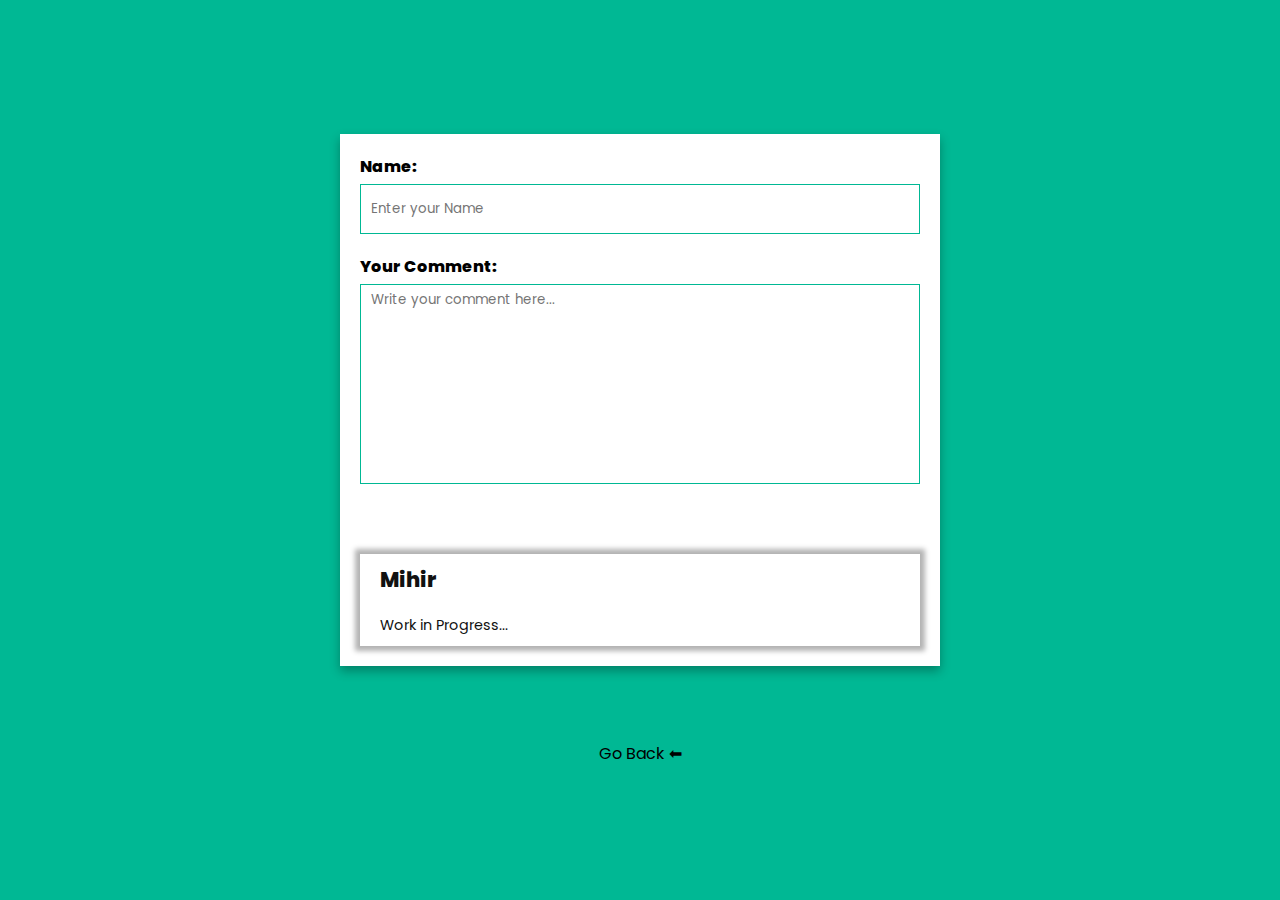
<file: comment.html>
<!DOCTYPE html>
<html lang="en">
<head>
    <meta charset="UTF-8">
    <meta http-equiv="X-UA-Compatible" content="IE=edge">
    <meta name="viewport" content="width=device-width, initial-scale=1.0">
    <title>FutureMihir's Comments</title>
    <link rel="stylesheet" href="comment.css">
</head>
<body>
    <div class="wrapper">
        <form action="" class="form">
        <div class="inputGroup">
            <label for="name">Name: </label>
            <input type="text" id="name" placeholder="Enter your Name" required>
        </div>

        <!-- Comment Section Star Ratings -->
        <!-- <div class="rating">
            <input type="radio" name="star" id="star1" required><label for="star1"></label>
            <input type="radio" name="star" id="star2" required><label for="star2"></label>
            <input type="radio" name="star" id="star3" required><label for="star3"></label>
            <input type="radio" name="star" id="star4" required><label for="star4"></label>
            <input type="radio" name="star" id="star5" required><label for="star5"></label>
        </div> -->

        <div class="inputGroup textarea">
            <label for="comment">Your Comment: </label>
            <textarea id="comment" placeholder="Write your comment here..." cols="30" rows="10" requried></textarea>
        </div>
        </form>
        <div class="prevComments">
            <div class="singleItem">
                <h4>Mihir</h4>
                <p>Work in Progress...</p>
            </div>
        </div>
    </div>
        <br><br><br>
    <a class="goBack" href="index.html">Go Back ⬅ </a>

</body>

 <!-- Scroll Up Button -->
<script>

    let scrolled = false;
    const scrollUP = document.getElementById("upArrowBTN");

    if (!scrolled) {
        scrollUP.style.display = "none";
    }
    window.onscroll = () => scrolled = true; 
    setInterval(() => {
        if (scrolled) {
            scrollUP.style.display = "flex";
            scrolled = false;
            }
    }, 250);
    function scrollWin() {
        window.scroll( {
            top: 0,
            left: 0,
            behavior: 'smooth'
        });
    }
</script>

</html>
</file>
<file: comment.css>
@import url("https://fonts.googleapis.com/css2?family=Poppins&display=swap");

* {
  margin: 0;
  padding: 0;
  box-sizing: border-box;
  font-family: "Poppins", sans-serif;
}

body {
  width: 100%;
  min-height: 100vh;
  display: flex;
  justify-content: center;
  align-items: center;
  flex-direction: column;
  background: #00b894;
}

.wrapper {
  padding: 20px;
  background: #fff;
  box-shadow: 0 5px 10px rgba(0, 0, 0, 0.3);
  width: 600px;
  min-height: 400px;
}

.wrapper .form .inputGroup {
  width: 100%;
  height: 50px;
  margin-bottom: 50px;
}
.wrapper .form .inputGroup label {
  font-weight: 800;
  margin-bottom: 5px;
  display: block;
}

.wrapper .form .inputGroup input,
.wrapper .form .inputGroup textarea {
  width: 100%;
  height: 100%;
  border: 1px solid #00b894;
  outline: none;
  padding: 5px 10px;
}

.wrapper .form .inputGroup textarea {
  resize: none;
  height: 200px;
}

.wrapper .prevComments .singleItem {
  margin-top: 250px;
  background-color: #fff;
  box-shadow: 0 0 5px 5px rgba(0, 0, 0, 0.3);
  padding: 10px 20px;
  text-align: left;
}
.wrapper .prevComments .singleItem h4 {
  font-size: 1.3rem;
  font-weight: 800;
  color: #111;
  margin-bottom: 20px;
}
.wrapper .prevComments .singleItem p {
  font-size: 0.9rem;
  color: #111;
}

/* Go back ? */
.goBack {
  text-decoration: none;
  color: black;
}
.goBack:hover {
  text-decoration: underline;
}
</file>
